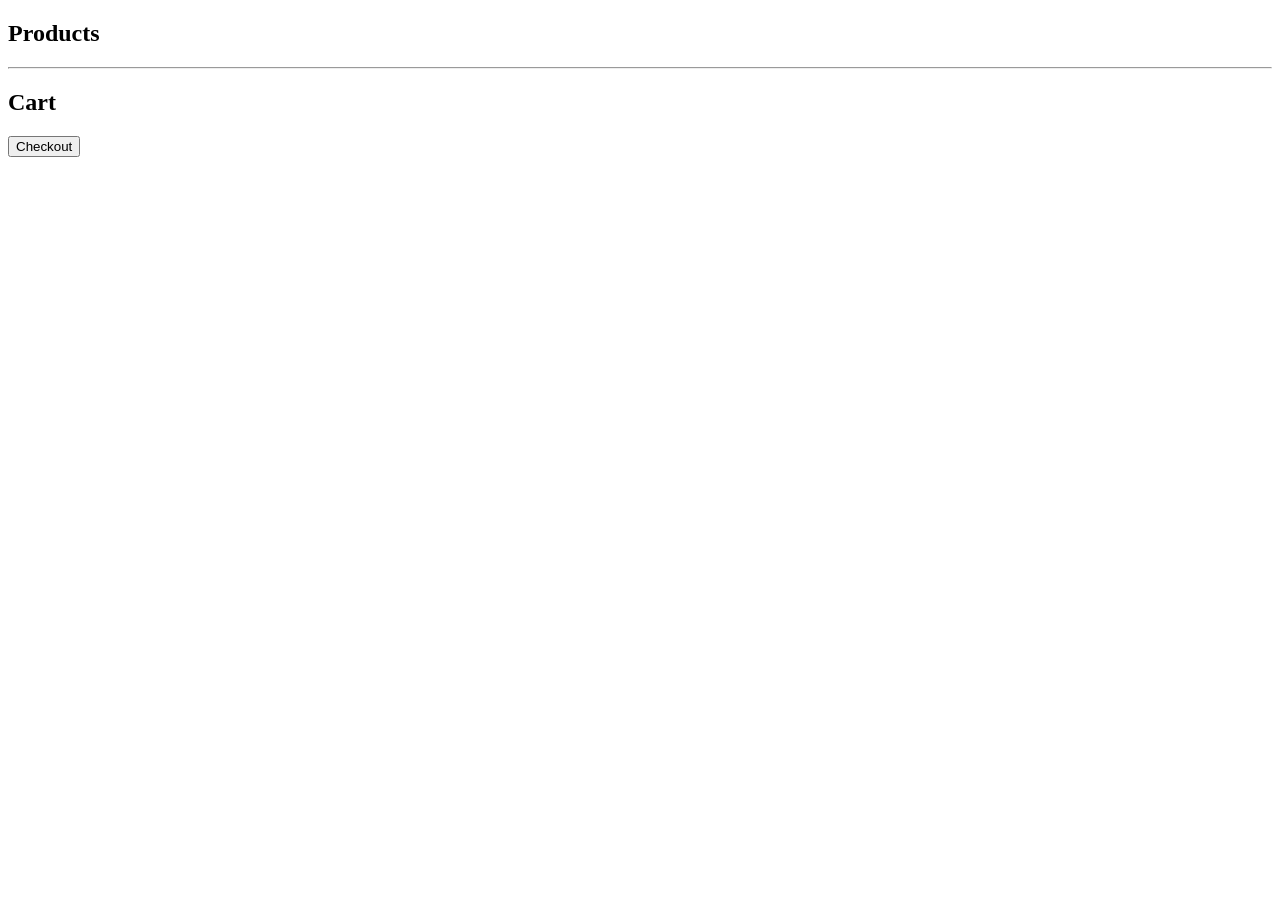
<file: Shop_p412/wwwroot/frontend/fix.html>
<!DOCTYPE html>
<html>
<head>
<meta charset="UTF-8">
<title>Shop SPA</title>
</head>
<body>

<h2>Products</h2>
<div id="products"></div>

<hr>

<h2>Cart</h2>
<div id="cart"></div>
<button onclick="checkout()">Checkout</button>

<script>

/*
  Вставь сюда свой JWT токен после логина
*/
const token = localStorage.getItem("token");

/*
  Загрузка товаров
*/
function loadProducts() {
    fetch("https://localhost:5001/api/APIProducts")
    .then(res => res.json())
    .then(products => {

        const container = document.getElementById("products");
        container.innerHTML = "";

        products.forEach(p => {
            container.innerHTML += `
                <div>
                    <b>${p.name}</b>
                    <p>${p.price}</p>
                    <button onclick="addToCart(${p.id})">
                        Add to cart
                    </button>
                </div>
            `;
        });
    });
}

/*
  Добавление в корзину
*/
function addToCart(productId) {
    fetch("https://localhost:5001/api/APICart/add", {
        method: "POST",
        headers: {
            "Content-Type": "application/json",
            "Authorization": "Bearer " + token
        },
        body: JSON.stringify(productId)
    })
    .then(() => loadCart());
}

/*
  Загрузка корзины
*/
function loadCart() {
    fetch("https://localhost:5001/api/APICart", {
        headers: {
            "Authorization": "Bearer " + token
        }
    })
    .then(res => res.json())
    .then(cart => {

        const container = document.getElementById("cart");
        container.innerHTML = "";

        if (!cart || !cart.items || cart.items.length === 0) {
            container.innerHTML = "Cart is empty";
            return;
        }

        let total = 0;

        cart.items.forEach(item => {
            total += item.price * item.quantity;

            container.innerHTML += `
                <div>
                    ${item.name}
                    ${item.quantity} x ${item.price}
                    <button onclick="removeItem(${item.productId})">
                        Remove
                    </button>
                </div>
            `;
        });

        container.innerHTML += "<h3>Total: " + total + "</h3>";
    });
}

/*
  Удаление товара
*/
function removeItem(productId) {
    fetch("https://localhost:5001/api/APICart/" + productId, {
        method: "DELETE",
        headers: {
            "Authorization": "Bearer " + token
        }
    })
    .then(() => loadCart());
}

/*
  Checkout
*/
function checkout() {
    fetch("https://localhost:5001/api/APIOrders/checkout", {
        method: "POST",
        headers: {
            "Authorization": "Bearer " + token
        }
    })
    .then(res => res.json())
    .then(order => {
        alert("Order created id: " + order.id);
        loadCart();
    });
}

/*
  Инициализация
*/
loadProducts();
loadCart();

</script>

</body>
</html>
</file>
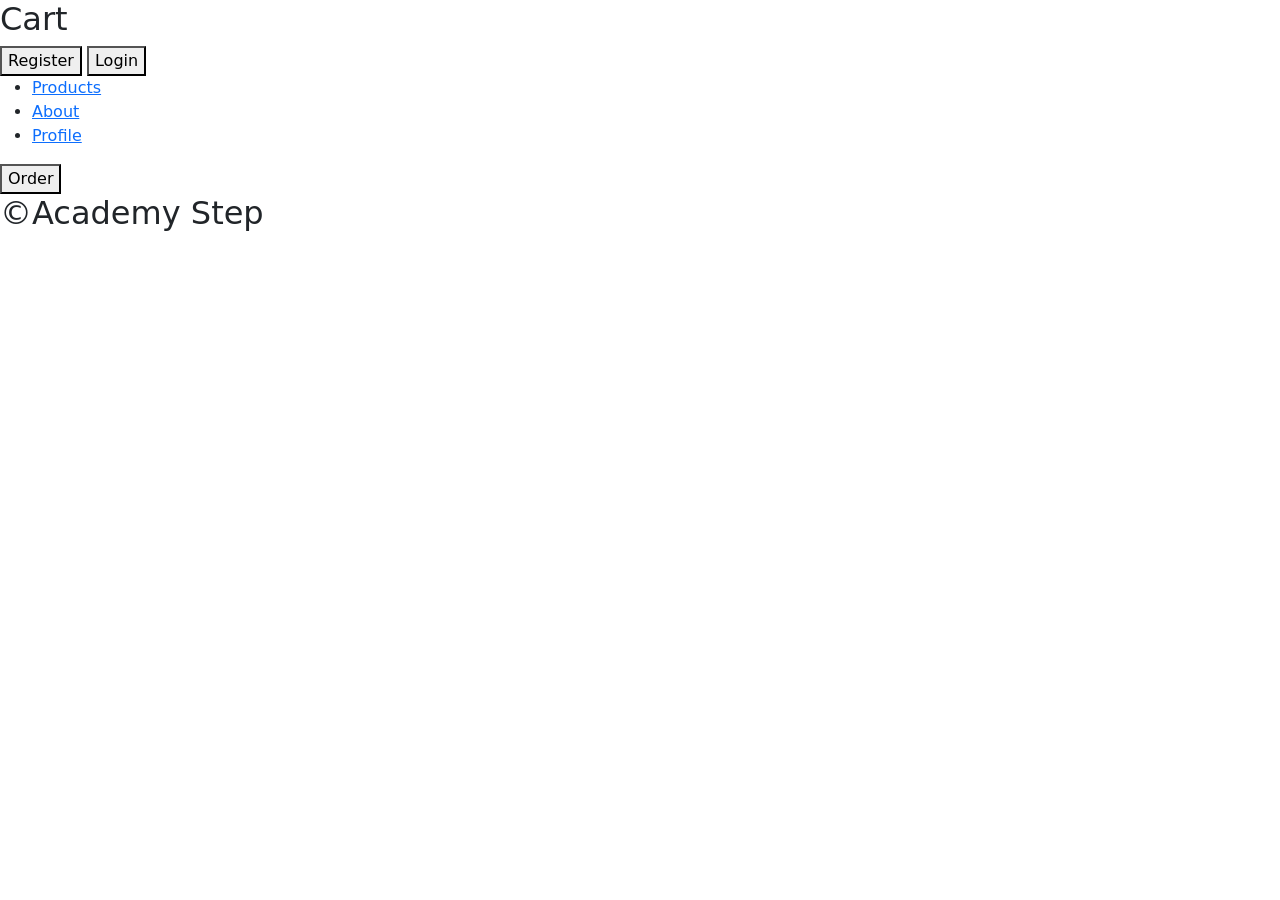
<file: Shop_p412/wwwroot/frontend/html/Cart.html>
<!DOCTYPE html>
<html lang="en">
<head>
    <meta charset="UTF-8">
    <meta name="viewport" content="width=device-width, initial-scale=1.0">
    <link href="https://cdn.jsdelivr.net/npm/bootstrap@5.3.8/dist/css/bootstrap.min.css" rel="stylesheet" integrity="sha384-sRIl4kxILFvY47J16cr9ZwB07vP4J8+LH7qKQnuqkuIAvNWLzeN8tE5YBujZqJLB" crossorigin="anonymous">
    <script src="https://cdn.jsdelivr.net/npm/bootstrap@5.3.8/dist/js/bootstrap.bundle.min.js" integrity="sha384-FKyoEForCGlyvwx9Hj09JcYn3nv7wiPVlz7YYwJrWVcXK/BmnVDxM+D2scQbITxI" crossorigin="anonymous"></script>
    <link rel="stylesheet" href="../css/index.css">    
    <title>Main Shop</title>
</head>
<body>
    <header class="header">
        <h2>Cart</h2>
        <div class="header_user">
            <button onclick="register()">Register</button>
            <button onclick="login()">Login</button>
            <ul>
                <li>
                    <a href="../index.html">Products</a>
                </li>
                <li>
                    <a href="#">About</a>
                </li>
                <li>
                    <a href="#">Profile</a>
                </li>
            </ul>
        </div>
    <div id="cart_products"></div>
    <button onclick="checkout()">Order</button>
    <footer>
        <h2>©Academy Step</h2>
    </footer>
    <script src="../js/cart.js"></script>
</body>
</html>
</file>
<file: Shop_p412/wwwroot/frontend/css/index.css>
#products {
    display: flex;
    flex-wrap: wrap;
    flex-direction: row;
    justify-content: space-evenly;
    align-items: center;
    border: 3px solid red;
    width: 100vw;
}
.card_product {
    border: 3px solid green;
    padding: 10px;
}
</file>
